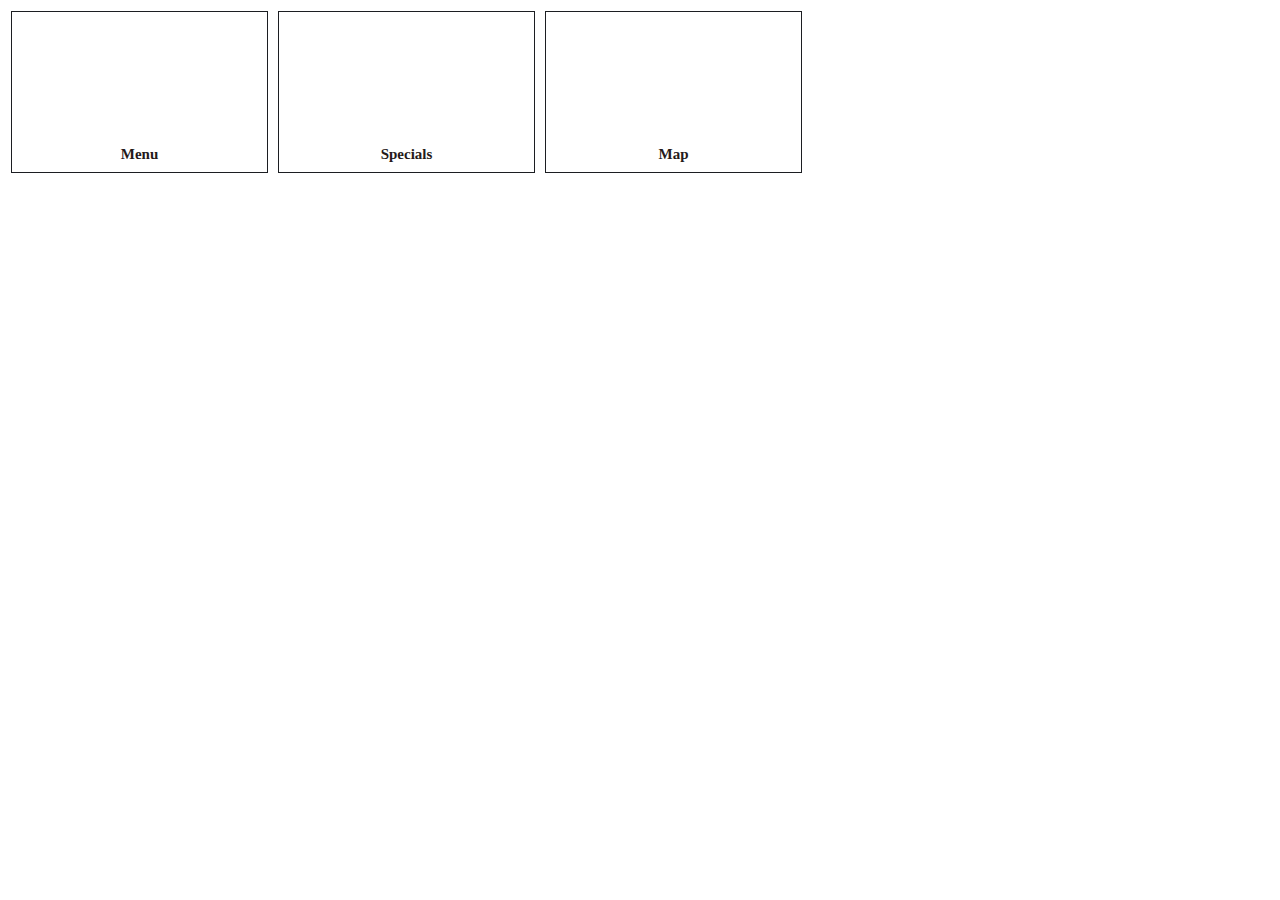
<file: module5-solution/index.html>
<!DOCTYPE html>
<html>
<head>
<meta charset="utf-8">
<link rel="stylesheet" href="css.css">
</head>
<body>
    <a href="menu.html" class="tile icon-tile tile-med">
        <i class="icon icon-info"></i> 
        <span>Menu</span>
      </a>
      
      <a href="specials.html" class="tile icon-tile tile-lrg">
       <i class="icon icon-youtube"></i>  
        <span>Specials</span>

      </a>
      
      <a href="map.html" class="tile icon-tile tile-med">
        <i class="icon icon-link"></i>
        <span>Map</span>
      </a>
</body>

</html>
</file>
<file: module5-solution/css.css>
.tile {
    border: 1px solid #1c1e22;
    color: rgb(37, 26, 26);
    display: inline-block;
    margin: 3px;
    padding: 5px;
    position: relative;
    text-align: center;
    text-decoration: none;
    transition: background-position 0.1s ease 0s;
    vertical-align: top;
  }
    
    .tile:hover {
      background-position: 100% 0;
      color: #c43232;
      cursor: pointer;
      -webkit-transform: scale(0.97) perspective(400px);
     }
  
  .tile > span {
    bottom: 5px;
    font-size: 15px;
    font-weight: bold;
    left: 0;
    margin: 0 auto;
    overflow: hidden;
    padding: 4px;
    position: absolute;
    right: 0;
    text-overflow: ellipsis;
    white-space: nowrap;
  }
  
  .icon-tile {
    height: 150px;
    width: 245px;
  }
  
    .icon-tile i {
      font-size: 80px;
    }
  
  .imvu-tile {
    height: 93px;
    width: 113x;
  }
  
  .youtube-tile {
    height: 130px;
  }
</file>
